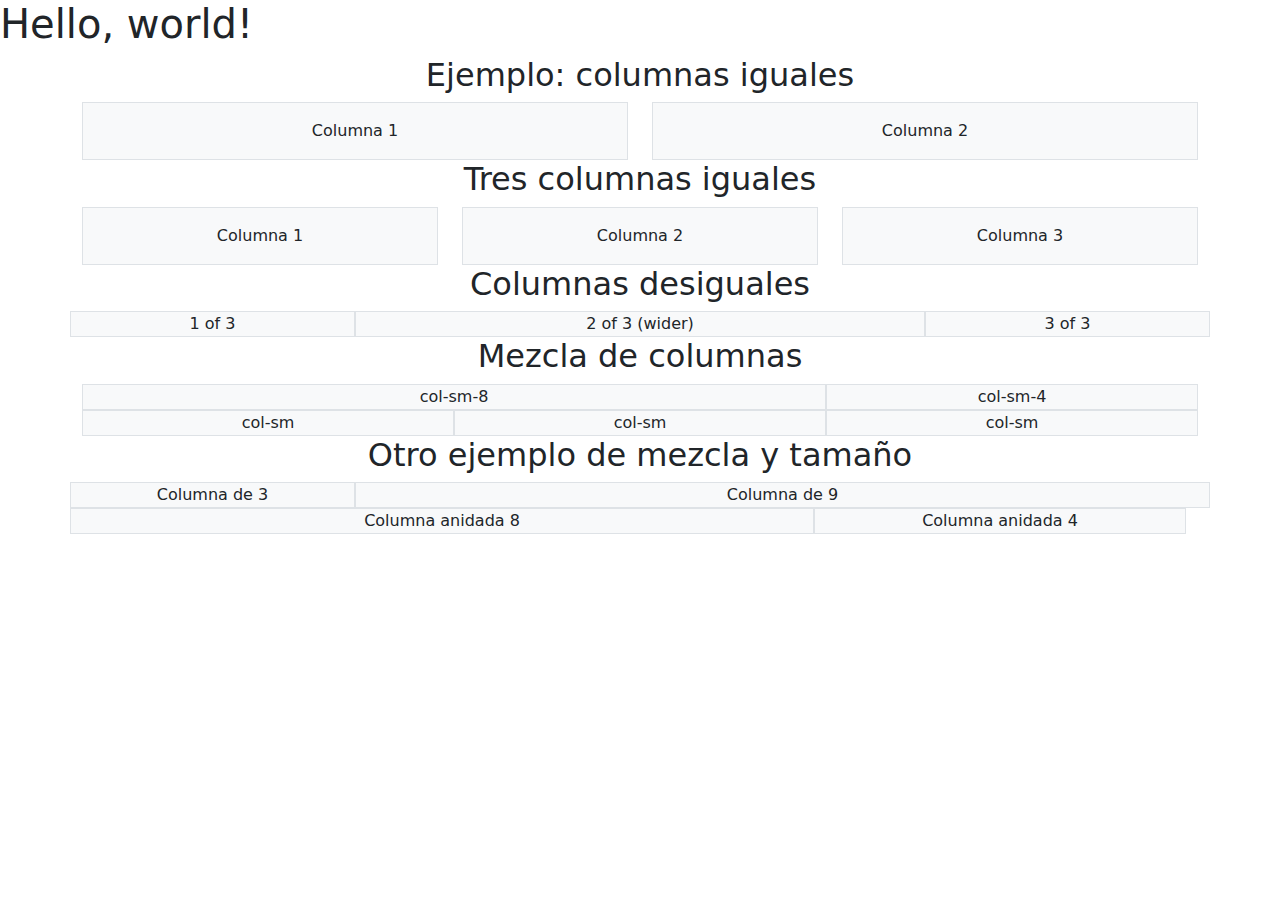
<file: index.html>
<!doctype html>
<html lang="es">
  <head>
    <meta charset="utf-8">
    <meta name="viewport" content="width=device-width, initial-scale=1">
    <title>Bootstrap demo</title>
    <link href="https://cdn.jsdelivr.net/npm/bootstrap@5.3.3/dist/css/bootstrap.min.css" rel="stylesheet" integrity="sha384-QWTKZyjpPEjISv5WaRU9OFeRpok6YctnYmDr5pNlyT2bRjXh0JMhjY6hW+ALEwIH" crossorigin="anonymous">
  </head>
  <body>
    <h1>Hello, world!</h1>
    <script src="https://cdn.jsdelivr.net/npm/bootstrap@5.3.3/dist/js/bootstrap.bundle.min.js" integrity="sha384-YvpcrYf0tY3lHB60NNkmXc5s9fDVZLESaAA55NDzOxhy9GkcIdslK1eN7N6jIeHz" crossorigin="anonymous"></script>
    
  <div class="container text-center">
    <h2>Ejemplo: columnas iguales</h2>
    <div class="row">
      <div class="col">
        <div class="p-3 border bg-light">Columna 1</div>
      </div>
      <div class="col">
        <div class="p-3 border bg-light">Columna 2</div>
      </div>
<h2>Tres columnas iguales</h2>
      <div class="container text-center">
        <div class="row">
          <div class="col">
           <div class="p-3 border bg-light">Columna 1</div>
          </div>
          <div class="col">
            <div class="p-3 border bg-light">Columna 2</div>
          </div>
          <div class="col">
            <div class="p-3 border bg-light">Columna 3</div>
          </div>
        </div>
      </div>
      <h2>Columnas desiguales</h2>
      <div class="container text-center">
        <div class="row">
          <div class="col border bg-light">
            1 of 3
          </div>
          <div class="col-6 border bg-light">
            2 of 3 (wider)
          </div>
          <div class="col border bg-light">
            3 of 3
          </div>
        </div>
      <h2>Mezcla de columnas</h2>
      <div class="container text-center">
        <div class="row">
          <div class="col-sm-8 border bg-light">col-sm-8</div>
          <div class="col-sm-4 border bg-light">col-sm-4</div>
        </div>
        <div class="row">
          <div class="col-sm border bg-light">col-sm</div>
          <div class="col-sm border bg-light">col-sm</div>
          <div class="col-sm border bg-light">col-sm</div>
        </div>
      </div>
      <h2>Otro ejemplo de mezcla y tamaño</h2>
      <div class="row">
        <div class="col-sm-3 border bg-light">Columna de 3</div>
        <div class="col-sm-9 border bg-light">Columna de 9</div>
          <div class="row">
            <div class="col-8 border bg-light">Columna anidada 8</div>
            <div class="col-4 border bg-light">Columna anidada 4</div>
          </div>
        </div>
      </div>
  </body>
</html>
</file>
